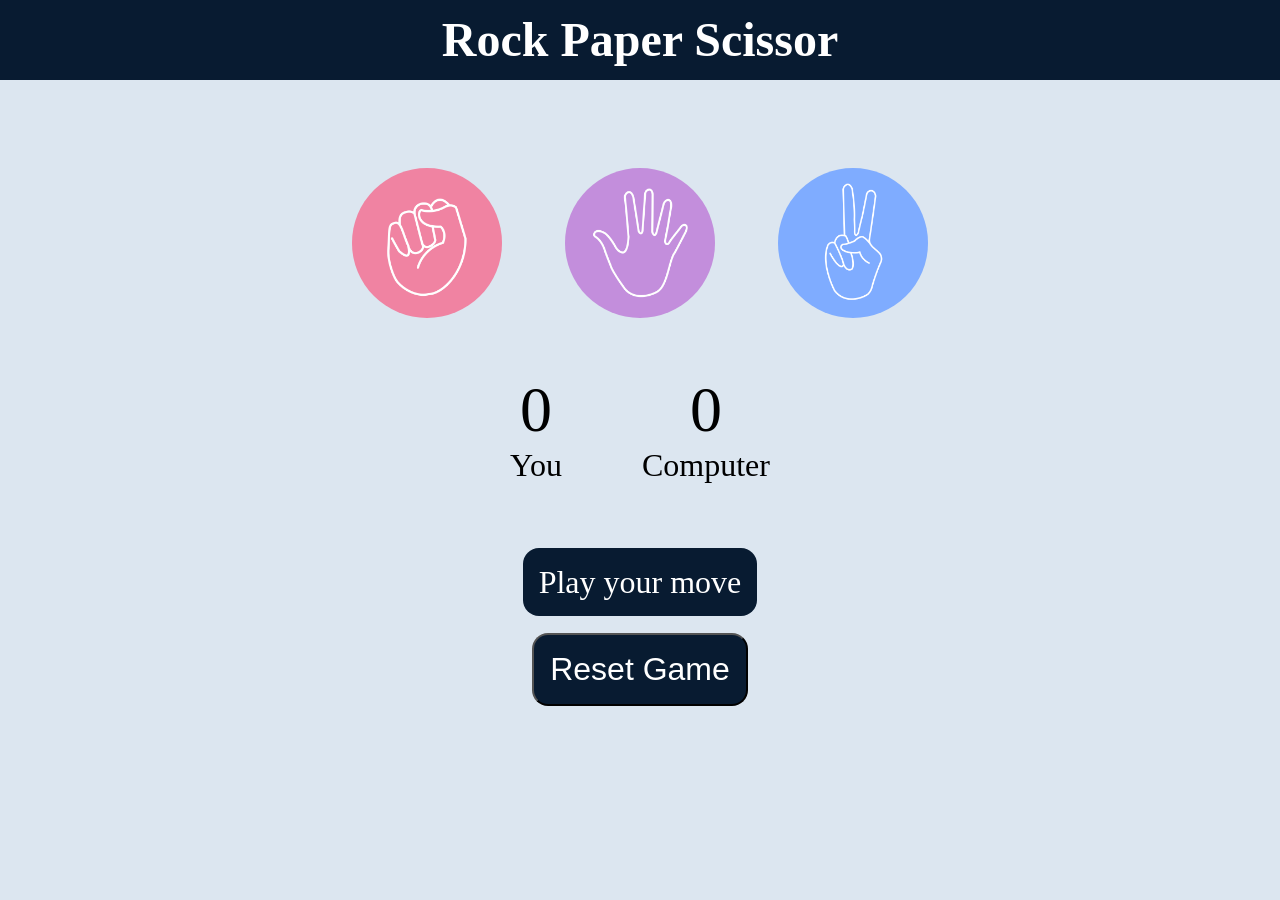
<file: index.html>
<!DOCTYPE html>
<html lang="en">
<head>
    <meta charset="UTF-8">
    <meta name="viewport" content="width=device-width, initial-scale=1.0">
    <title>Rock Paper Scissor</title>
    <link rel="stylesheet" href="style.css">
</head>
<body>
    <h1>Rock Paper Scissor</h1>
    <div class="choices">
        <div class="choice" id="rock">
            <img src="images/rock.png">
        </div>
        <div class="choice" id="paper">
            <img src="images/paper.png">
        </div> 
        <div class="choice" id="scissors">
            <img src="images/scissors.png">
        </div>
    </div>

    <div class="scoreBoard">
        <div class="score">
            <p id="userScore">0</p>
            <p>You</p>
        </div>
        <div class="score">
            <p id="compScore">0</p>
            <p>Computer</p>
        </div>
    </div>

    <div class="msgContainer">
        <p id="msg">Play your move</p>
    </div>
    <button class="resetBtn">Reset Game</button>
    <script src="app.js"></script>
</body>
</html>
</file>
<file: style.css>
*{
    margin: 0;
    padding: 0;
    text-align: center;
}

body{
    background-color: #dce6f0;
}

h1{
    background-color: #081b31;
    color: white;
    height: 5rem;
    line-height: 5rem;
    font-size: 3rem;
}

.choice{
    height: 165px;
    width: 165px;
    border-radius: 50%;
    display: flex;
    justify-content: center;
    align-items: center;
}

.choice:hover{
    opacity: 0.7;
    cursor: pointer;
    background-color: #010c18;
}

img{
    height: 150px;
    width: 150px;
    object-fit: cover;
    border-radius: 50%;
}

.choices{
    display: flex;
    justify-content: center;
    align-items: center;
    gap: 3rem;
    margin-top: 5rem;
}

.scoreBoard{
    display: flex;
    justify-content: center;
    align-items: center;
    font-size: 2rem;
    gap: 5rem;
}

#userScore, #compScore {
    margin-top: 3rem;
    font-size: 4rem;
}

.msgContainer{
    margin-top: 5rem;
}

#msg{
    background-color: #081b31;
    color: #fff;
    font-size: 2rem;
    display: inline;
    padding: 1rem;
    border-radius: 1rem;
}

.resetBtn{
    margin-top: 2rem;
    background-color: #081b31;
    color: #fff;
    font-size: 2rem;
    padding: 1rem;
    border-radius: 1rem;
}
</file>
